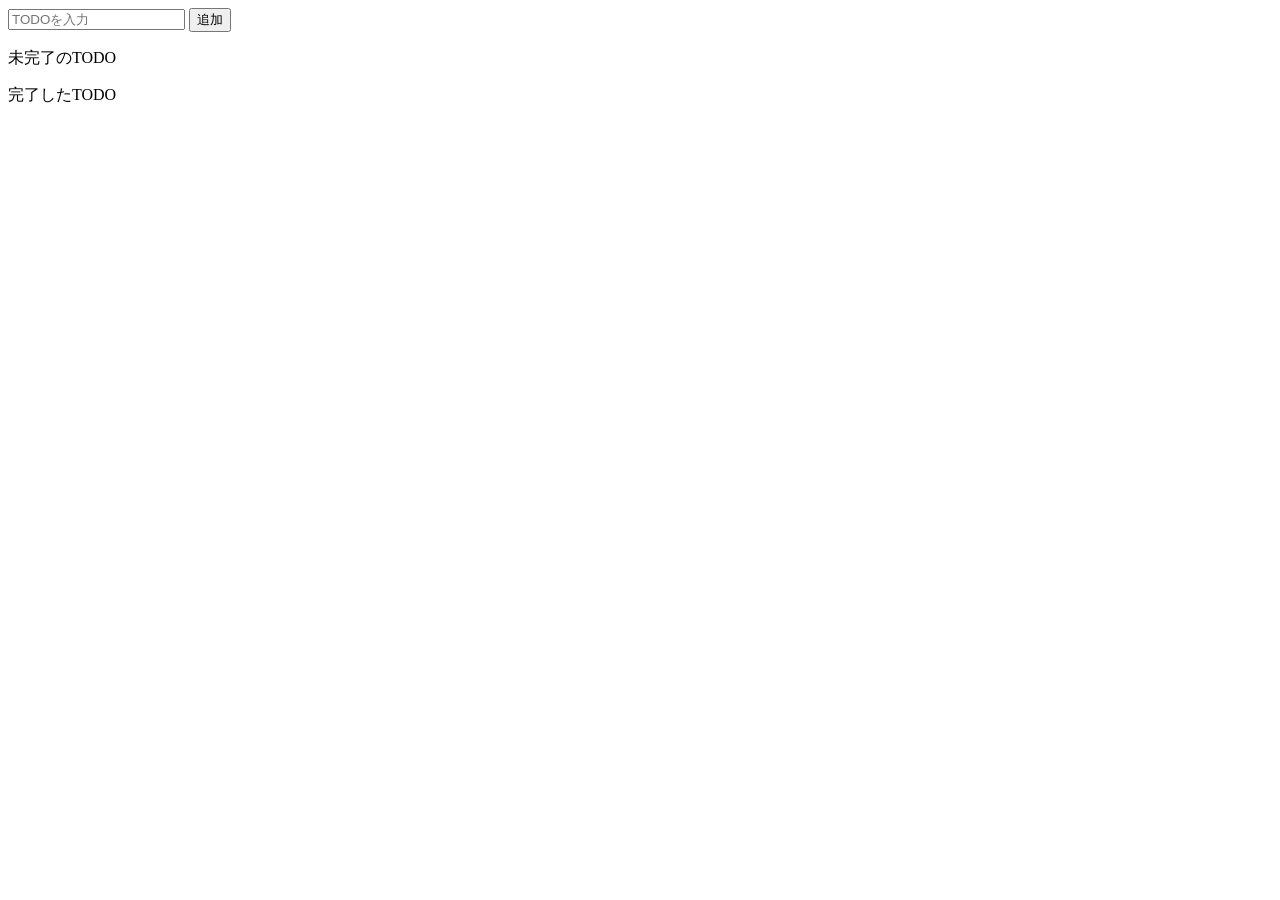
<file: index.html>
<!DOCTYPE html>
<html>
  <head>
    <title>todo</title>
    <meta charset="UTF-8" />
  </head>

  <body>
    <div class="input-area">
      <input id="add-text" placeholder="TODOを入力" />
      <button id="add-button">追加</button>
    </div>
    <div class="incomplete-area">
      <p class="title">未完了のTODO</p>
      <ul id="incomplete-list">
        <div class="list-row"></div>
      </ul>
    </div>
    <div class="complete-area">
      <p class="title">完了したTODO</p>
      <ul id="complete-list">
        <div class="list-row"></div>
      </ul>
    </div>
    <script src="src/index.js"></script>
  </body>
</html>
</file>
